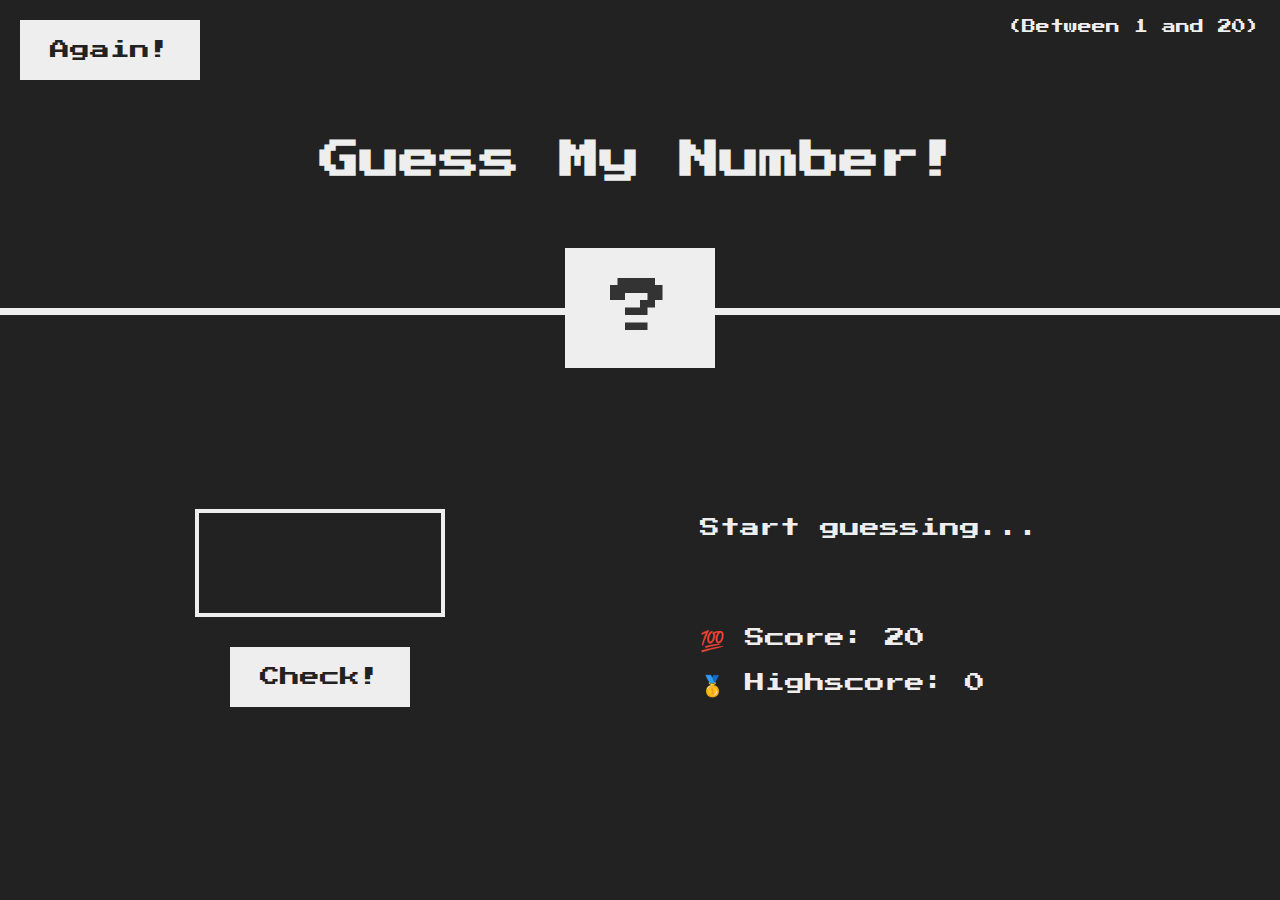
<file: Guess-my-number/index.html>
<!DOCTYPE html>
<html lang="en">
  <head>
    <meta charset="UTF-8" />
    <meta name="viewport" content="width=device-width, initial-scale=1.0" />
    <meta http-equiv="X-UA-Compatible" content="ie=edge" />
    <link rel="stylesheet" href="style.css" />
    <title>Guess My Number!</title>
  </head>
  <body>
    <header>
      <h1>Guess My Number!</h1>
      <p class="between">(Between 1 and 20)</p>
      <button class="btn again">Again!</button>
      <div class="number">?</div>
    </header>
    <main>
      <section class="left">
        <input type="number" class="guess" />
        <button class="btn check">Check!</button>
      </section>
      <section class="right">
        <p class="message">Start guessing...</p>
        <p class="label-score">💯 Score: <span class="score">20</span></p>
        <p class="label-highscore">
          🥇 Highscore: <span class="highscore">0</span>
        </p>
      </section>
    </main>
    <script src="script.js"></script>
  </body>
</html>
</file>
<file: Guess-my-number/style.css>
@import url('https://fonts.googleapis.com/css?family=Press+Start+2P&display=swap');

* {
  margin: 0;
  padding: 0;
  box-sizing: inherit;
}

html {
  font-size: 62.5%;
  box-sizing: border-box;
}

body {
  font-family: 'Press Start 2P', sans-serif;
  color: #eee;
  background-color: #222;
  /* background-color: #60b347; */
}

/* LAYOUT */
header {
  position: relative;
  height: 35vh;
  border-bottom: 7px solid #eee;
}

main {
  height: 65vh;
  color: #eee;
  display: flex;
  align-items: center;
  justify-content: space-around;
}

.left {
  width: 52rem;
  display: flex;
  flex-direction: column;
  align-items: center;
}

.right {
  width: 52rem;
  font-size: 2rem;
}

/* ELEMENTS STYLE */
h1 {
  font-size: 4rem;
  text-align: center;
  position: absolute;
  width: 100%;
  top: 52%;
  left: 50%;
  transform: translate(-50%, -50%);
}

.number {
  background: #eee;
  color: #333;
  font-size: 6rem;
  width: 15rem;
  padding: 3rem 0rem;
  text-align: center;
  position: absolute;
  bottom: 0;
  left: 50%;
  transform: translate(-50%, 50%);
}

.between {
  font-size: 1.4rem;
  position: absolute;
  top: 2rem;
  right: 2rem;
}

.again {
  position: absolute;
  top: 2rem;
  left: 2rem;
}

.guess {
  background: none;
  border: 4px solid #eee;
  font-family: inherit;
  color: inherit;
  font-size: 5rem;
  padding: 2.5rem;
  width: 25rem;
  text-align: center;
  display: block;
  margin-bottom: 3rem;
}

.btn {
  border: none;
  background-color: #eee;
  color: #222;
  font-size: 2rem;
  font-family: inherit;
  padding: 2rem 3rem;
  cursor: pointer;
}

.btn:hover {
  background-color: #ccc;
}

.message {
  margin-bottom: 8rem;
  height: 3rem;
}

.label-score {
  margin-bottom: 2rem;
}
</file>
